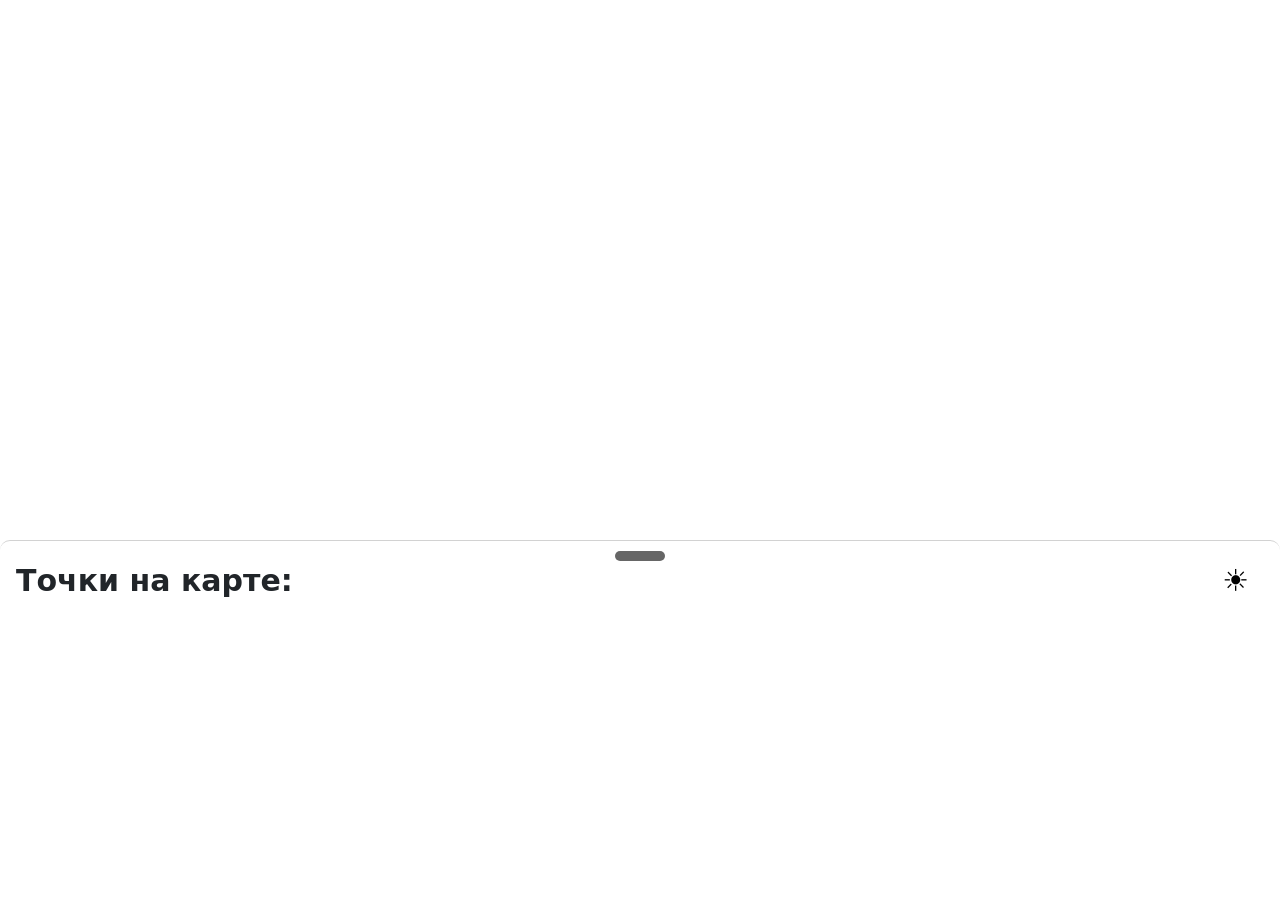
<file: index.html>
<html>
  <head>
    <meta name="viewport" content="width=device-width, initial-scale=1" />
    <script src="https://api-maps.yandex.ru/2.1/?apikey=f1f1d7d7-cd6e-4883-b0d1-46ac439370d4&lang=ru_RU"></script>
    <link href="css/mapStyle.css" rel="stylesheet" />
    <link
      href="https://cdn.jsdelivr.net/npm/bootstrap@5.3.8/dist/css/bootstrap.min.css"
      rel="stylesheet"
    />
    <script src="https://cdn.jsdelivr.net/npm/bootstrap@5.3.8/dist/js/bootstrap.bundle.min.js"></script>
    <script src="js/initMap.js"></script>
    <script src="js/changeThemeMap.js"></script>
    <script src="js/offcanvasMovng.js"></script>
  </head>

  <body>

    <div
      class="offcanvas offcanvas-bottom"
      tabindex="-1"
      id="offcanvasBottom"
      aria-labelledby="offcanvasBottomLabel"
      data-bs-backdrop="false"
      data-bs-theme="light"
      data-bs-scroll="true"
    >
      <div class="offcanvas-header">
        <div id="offcanvasHandle"></div>
        <h5 class="offcanvas-title" id="offcanvasBottomLabel">
          Точки на карте:
        </h5>
        <button
          id="themeChangeBtn"
          onclick="changeTheme()"
        >☀</button>
      </div>
      <div class="offcanvas-body small">
        <div class="menuList">
          <div class="itemList"></div>
        </div>
        <div class="itemInfo">
          <h3 class="itemTitle"></h3>
          <img class="itemImage" />
          <p class="infoDesc"></p>
          <p id="btnUndo">↩</p>
        </div>
      </div>
    </div>
    <div id="map"></div>
  </body>
</html>
</file>
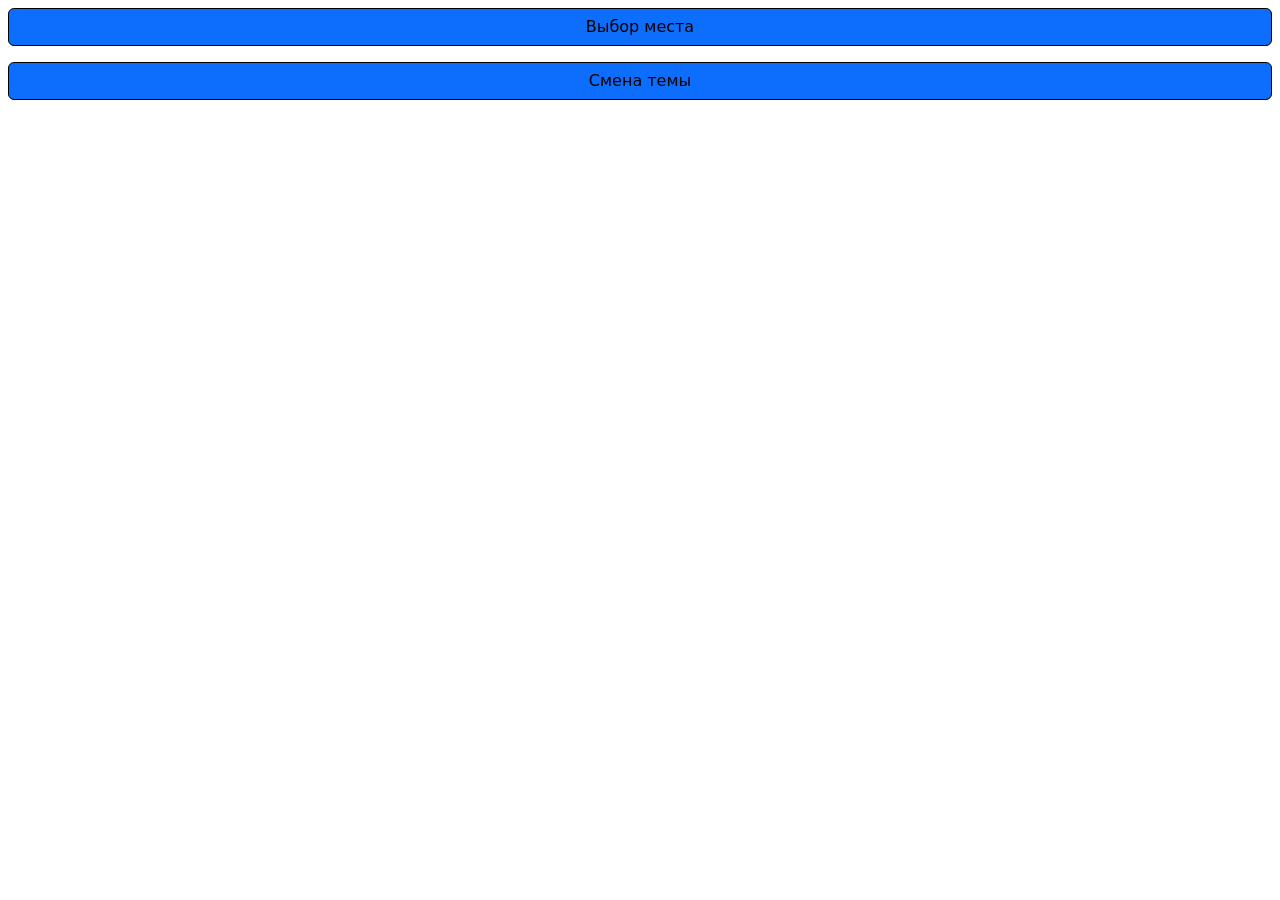
<file: NPM.html>
<html>
  <head>
    <meta name="viewport" content="width=device-width, initial-scale=1" />
    <script src="https://api-maps.yandex.ru/2.1/?apikey=f1f1d7d7-cd6e-4883-b0d1-46ac439370d4&lang=ru_RU"></script>
    <style>
      html,
      body,
      #map {
        width: 100%;
        height: 100%;
        margin: 0;
        padding: 0;
      }
      body {
        display: flex;
        align-items: stretch;
        flex-direction: column;
      }
      #cywbtn {
        --bs-btn-color: #000000;
        --bs-btn-bg: #0d6efd;
        --bs-btn-border-color: #000000;
        --bs-btn-hover-color: #000000;
        --bs-btn-hover-bg: #0b5ed7;
        --bs-btn-hover-border-color: #000000;
        --bs-btn-active-color: #000000;
        --bs-btn-active-bg: #0851bb;
        --bs-btn-active-border-color: #000000;
        --bs-btn-disabled-color: #000000;
        --bs-btn-disabled-bg: #0851bb;
        --bs-btn-disabled-border-color: #000000;
      }
      #themeChanger {
        --bs-btn-color: #000000;
        --bs-btn-bg: #0d6efd;
        --bs-btn-border-color: #000000;
        --bs-btn-hover-color: #000000;
        --bs-btn-hover-bg: #0b5ed7;
        --bs-btn-hover-border-color: #000000;
        --bs-btn-active-color: #000000;
        --bs-btn-active-bg: #0851bb;
        --bs-btn-active-border-color: #000000;
        --bs-btn-disabled-color: #000000;
        --bs-btn-disabled-bg: #0851bb;
        --bs-btn-disabled-border-color: #000000;
      }
      .placeItem {
        display: flex;
        padding: 5px;
        margin: 10px;
      }
      .placeIcon {
        width: 20px;
        height: 20px;
      }

      .itemInfo {
        display: none;
      }
    </style>
    <link
      href="https://cdn.jsdelivr.net/npm/bootstrap@5.3.8/dist/css/bootstrap.min.css"
      rel="stylesheet"
    />
    <script src="https://cdn.jsdelivr.net/npm/bootstrap@5.3.8/dist/js/bootstrap.bundle.min.js"></script>
    <script>
      ymaps.ready(init);

      function init() {
        const places = [
          {
            coords: [43.118465, 131.921895],
            name: "Кафетерий",
            iconUrl:
              "https://upload.wikimedia.org/wikipedia/commons/thumb/5/59/Tea_cup_icon.svg/1200px-Tea_cup_icon.svg.png",
            img: "",
            desc: "Место в центре парка, где можно быстро перекусить с чашкой кофе",
          },
          {
            coords: [43.118453, 131.922047],
            name: "Туалет",
            iconUrl:
              "https://upload.wikimedia.org/wikipedia/commons/thumb/5/54/Noun_3121.svg/1200px-Noun_3121.svg.png",
            img: "",
            desc: "Туалет",
          },
          {
            coords: [43.117907, 131.921767],
            name: "Чи-Фань",
            iconUrl:
              "https://avatars.mds.yandex.net/i?id=221c485a37ed0570142caca58a4463c5d0db369d-5888278-images-thumbs&n=13",
            img: "",
            desc: "Китайская еда быстрого приготовления",
          },
          {
            coords: [43.117879, 131.921837],
            name: "Pizza Ragazzi",
            iconUrl:
              "https://w7.pngwing.com/pngs/338/926/png-transparent-fast-food-barbecue-hot-dog-lunch-meat-barbecue-barbecue-angle-food.png",
            img: "",
            desc: "Итальянская пицца в пяти шагах от парковки",
          },
          {
            coords: [43.116548, 131.923505],
            name: "Смотровая площадка",
            iconUrl:
              "https://w7.pngwing.com/pngs/371/1021/png-transparent-computer-icons-binoculars-binoculars-cdr-text-logo.png",
            img: "",
            desc: "Смотровая площадка на город и парк",
          },
          {
            coords: "43.116993, 131.923989",
            name: "Смотровая площадка",
            iconUrl:
              "https://w7.pngwing.com/pngs/371/1021/png-transparent-computer-icons-binoculars-binoculars-cdr-text-logo.png",
            img: "",
            desc: "Смотровая площадка на город",
          },
          {
            coords: [43.11713, 131.923391],
            name: "Кофейня",
            iconUrl:
              "https://upload.wikimedia.org/wikipedia/commons/thumb/5/59/Tea_cup_icon.svg/1200px-Tea_cup_icon.svg.png",
            img: "",
            desc: "Мини-кофейня без помещения",
          },
          {
            coords: [43.117965, 131.922887],
            name: "Сцена",
            iconUrl:
              "https://w7.pngwing.com/pngs/371/1021/png-transparent-computer-icons-binoculars-binoculars-cdr-text-logo.png",
            img: "",
            desc: "Сцена для мероприятий в парке",
          },
          {
            coords: [43.118224, 131.921366],
            name: "Беседка",
            iconUrl:
              "https://static.tildacdn.com/tild6532-3730-4635-b333-646531613638/pavilion.png",
            img: "",
            desc: "Беседка рядом с детской площадкой",
          },
          {
            coords: [43.118207, 131.921176],
            name: "Детская площадка",
            iconUrl: "https://cdn-icons-png.freepik.com/512/17416/17416575.png",
            img: "",
            desc: "Детская площадка для проведения времени всей семьёй",
          },
        ];

        // var ChiFan = new ymaps.Placemark(
        //   [43.117897, 131.921775],
        //   {
        //     hintContent: "面条和米饭吃",
        //     balloonContent: "党为你感到骄傲加上15社会信用",
        //   },
        //   // Ну типа текст для метки
        //   {
        //     iconImageHref:
        //       "https://avatars.mds.yandex.net/i?id=221c485a37ed0570142caca58a4463c5d0db369d-5888278-images-thumbs&n=13",
        //     iconLayout: "default#image",
        //     iconImageSize: [32, 32],
        //     iconImageOffset: [-16, -32],
        //   }
        // );
        // // Ну типа вид иконки метки

        var myMap = new ymaps.Map(
          "map",
          {
            center: [43.118202, 131.92234],
            zoom: 15,
          },
          {
            restrictMapArea: [
              [43.115, 131.92],
              [43.119, 131.926],
            ],
          }
        );
        // Место, где отображается карта

        const borders = [
          [
            [43.118432, 131.920995],
            [43.118426, 131.920987],
            [43.118413, 131.920983],
            [43.118385, 131.920865],
            [43.118394, 131.92084],
            [43.118397, 131.920819],
            [43.118358, 131.920654],
            [43.118347, 131.920638],
            [43.118339, 131.920634],
            [43.118284, 131.920636],
            [43.118282, 131.92061],
            [43.118189, 131.920609],
            [43.11814, 131.920731],
            [43.118162, 131.920754],
            [43.118162, 131.920754],
            [43.118185, 131.920799],
            [43.118192, 131.920835],
            [43.118192, 131.920835],
            [43.118177, 131.9209],
            [43.118149, 131.920937],
            [43.118132, 131.920943],
            [43.118093, 131.920937],
            [43.118004, 131.92106],
            [43.117878, 131.921258],
            [43.117757, 131.921525],
            [43.117641, 131.921858],
            [43.117587, 131.922009],
            [43.117574, 131.922062],
            [43.117565, 131.922131],
            [43.117565, 131.922131],
            [43.117551, 131.922482],
            [43.117709, 131.923608],
            [43.117852, 131.92344],
            [43.11786, 131.923438],
            [43.117891, 131.923489],
            [43.118702, 131.923397],
            [43.118715, 131.923358],
            [43.118708, 131.923318],
            [43.118693, 131.923291],
            [43.118667, 131.922952],
            [43.11867, 131.922955],
            [43.118673, 131.922952],
            [43.118677, 131.922824],
            [43.118669, 131.922706],
            [43.118666, 131.922704],
            [43.118663, 131.92263],
            [43.118666, 131.922627],
            [43.118645, 131.922205],
            [43.118642, 131.922203],
            [43.118615, 131.922206],
            [43.118615, 131.922185],
            [43.118581, 131.921658],
            [43.118594, 131.921655],
            [43.118604, 131.921653],
            [43.118604, 131.921653],
            [43.118621, 131.921567],
            [43.118591, 131.921506],
            [43.118552, 131.921411],
            [43.118486, 131.921254],
            [43.118432, 131.920995],
          ],
          [
            [43.117891, 131.923489],
            [43.11786, 131.923438],
            [43.117852, 131.92344],
            [43.117709, 131.923608],
            [43.117644, 131.923625],
            [43.117506, 131.923677],
            [43.11738, 131.92333],
            [43.117355, 131.923206],
            [43.117118, 131.92327],
            [43.116943, 131.923305],
            [43.116919, 131.923302],
            [43.1169, 131.923281],
            [43.11689, 131.923248],
            [43.116887, 131.923134],
            [43.116547, 131.923205],
            [43.116488, 131.923457],
            [43.116488, 131.923467],
            [43.116655, 131.924224],
            [43.117088, 131.924745],
            [43.117659, 131.924601],
            [43.11777, 131.92446],
            [43.11777, 131.924455],
            [43.117767, 131.924412],
            [43.117772, 131.924368],
            [43.117787, 131.924318],
            [43.117819, 131.924066],
            [43.117831, 131.923971],
            [43.117891, 131.923489],
            // 43.117088, 131.924745 - самая северная крайняя граница с третьим полигоном
            // 43.116887, 131.923134 - самая южная крайняя граница с третьим полигоном
          ],
        ];

        borders.forEach((border) => {
          const polygon = new ymaps.Polygon(
            [border],
            {},
            {
              fillColor: "rgba(0, 255, 0, 0.5)",
              strokeColor: "rgba(0,175, 0, 1)",
              strokeWidth: 2,
            }
          );
          myMap.geoObjects.add(polygon);
        });
        // Создание самого полигона

        // myMap.geoObjects.add(ChiFan);
        // // Отображение самой метки

        const pathCoords = [
          [
            [43.11839, 131.921477],
            [43.11839, 131.921425],
            [43.118391, 131.921403],
            [43.118389, 131.921376],
            [43.118373, 131.921333],
            // 43.118390, 131.921425 - начало дорожки к остановке
            // Создаём дорожку от северо-западной части дороги на детскую площадку
          ],
          [
            [43.118373, 131.921333],
            [43.118356, 131.921336],
            [43.118338, 131.921328],
            [43.118284, 131.921268],
            // Дорожка от line1 до скамейки возле "беседки"
          ],
          [
            [43.118284, 131.921268],
            [43.11828, 131.921315],
            [43.118273, 131.921351],
            [43.118266, 131.921391],
            [43.118252, 131.921412],
            [43.118238, 131.921422],
            [43.11822, 131.921422],
            [43.118202, 131.921412],
            [43.11818, 131.921366],
            [43.118186, 131.921342],
            [43.118196, 131.921324],
            [43.118217, 131.921307],
            [43.118236, 131.921308],
            [43.118236, 131.921308],
            [43.118253, 131.92132],
            [43.118273, 131.921351],
            // Дорожка от line2 вокруг "беседки"
          ],
          [
            [43.11818, 131.921366],
            [43.11817, 131.921351],
            [43.118125, 131.921312],
            [43.118112, 131.92129],
            [43.118104, 131.921263],
            [43.118101, 131.921226],
            [43.118102, 131.921193],
            [43.118115, 131.92112],
            [43.118172, 131.92103],
            [43.118196, 131.92098],
            [43.118215, 131.920963],
            [43.118231, 131.920962],
            [43.118245, 131.920965],
            [43.118258, 131.920977],
            [43.118271, 131.921006],
            [43.1183, 131.921116],
            [43.118305, 131.92116],
            [43.118301, 131.921184],
            [43.118287, 131.921231],
            [43.118284, 131.921248],
            [43.118284, 131.921268],
            // Дорожка вокруг line2, line3
          ],
          [
            [43.118373, 131.921333],
            [43.118384, 131.921308],
            [43.118388, 131.921237],
            [43.118384, 131.921161],
            [43.118376, 131.92112],
            [43.118335, 131.920996],
            [43.118314, 131.920949],
            [43.118283, 131.920908],
            [43.118265, 131.920891],
            [43.118238, 131.920878],
            [43.118203, 131.920885],
            [43.118158, 131.920982],
            [43.118135, 131.921014],
            [43.118107, 131.921038],
            [43.118053, 131.921061],
            [43.118032, 131.921087],
            [43.118027, 131.921123],
            [43.118027, 131.921164],
            [43.118064, 131.921315],
            [43.11806, 131.921411],
            [43.118062, 131.921476],
            [43.118177, 131.921496],
            [43.118241, 131.921498],
            [43.118322, 131.92149],
            [43.11839, 131.921477],
            // 43.118283, 131.920908 - северная дорожка влево
            // 43.118238, 131.920878 - средняя дорожка влево
            // 43.118203, 131.920885 - южная дорожка влево
            // Дорожка вокруг всей детской площадки
          ],
          [
            [43.118283, 131.920908],
            [43.118273, 131.920828],
            [43.118258, 131.92078],
            [43.118242, 131.920768],
            [43.118226, 131.920772],
            [43.118215, 131.920786],
            [43.118205, 131.920807],
            [43.118203, 131.920885],
            // 43.118215, 131.920786 - середина
            // Дорожка от север. до юж. влево
          ],
          [
            [43.118238, 131.920878],
            [43.118223, 131.920803],
            [43.118215, 131.920786],
            [43.118203, 131.920759],
            [43.118193, 131.920734],
            [43.11819, 131.920718],
            [43.118191, 131.920694],
            [43.118209, 131.920658],
            [43.118225, 131.920643],
            [43.118225, 131.920643],
            [43.118286, 131.920628],
            // 43.118203, 131.920759 - началао короткой дорожки на юг
            // Дорожка от сред. дорожки влево вниз по лестнице
          ],
          [
            [43.118203, 131.920759],
            [43.118176, 131.920796],
          ],
          [
            [43.11839, 131.921425],
            [43.118425, 131.921429],
            [43.118454, 131.921425],
            [43.118471, 131.921415],
            [43.118483, 131.921396],
            [43.118491, 131.921371],
            [43.118507, 131.921345],
            [43.11852, 131.92133],
          ],
          [
            [43.118062, 131.921476],
            [43.117876, 131.921442],
            [43.11785, 131.921434],
            [43.117819, 131.921388],
            // Другая длинная дорожка уже прямо вдоль дороги от самой длинной на юг
          ],
          [
            [43.11839, 131.921477],
            [43.118477, 131.921463],
            [43.118516, 131.921451],
            [43.118538, 131.921436],
            [43.118555, 131.921414],
            // Другая длинная дорожка уже прямо вдоль дороги от самой длинной на север
          ],
          [
            [43.118594, 131.92151],
            [43.118513, 131.921549],
            [43.118398, 131.921588],
            [43.118348, 131.921593],
            [43.118203, 131.921588],
            [43.118183, 131.921592],
            [43.118138, 131.921633],
            [43.118071, 131.921679],
            [43.117977, 131.921691],
            [43.117893, 131.921875],
            [43.117856, 131.921952],
            [43.11784, 131.922015],
            [43.11784, 131.922029],
            [43.117841, 131.922049],
            [43.117846, 131.922087],
            [43.117865, 131.92214],
            [43.117997, 131.922343],
            [43.118082, 131.922484],
            [43.118101, 131.922529],
            [43.118114, 131.922599],
            [43.118123, 131.922628],
            [43.118149, 131.922687],
            [43.118182, 131.922748],
            [43.118263, 131.92285],
            [43.118297, 131.922874],
            [43.118335, 131.92288],
            [43.118367, 131.9229],
            [43.1184, 131.922954],
            [43.118425, 131.923019],
            [43.118456, 131.923052],
            [43.118472, 131.923058],
            [43.11852, 131.923109],
            [43.118528, 131.923148],
            [43.118534, 131.923156],
            [43.118546, 131.923156],
            // 43.118398, 131.921588 - начало 1-ой дорожки
            // 43.118138, 131.921633 - середина 2-ой дорожки
            // 43.118071, 131.921679 - 1-ая середина 3-ей дорожки
            // 43.117977, 131.921691 - южная середина 2-ой дорожки
            // 43.117893, 131.921875 - конец 2-ой дорожки
            // 43.117856, 131.921952 - 1-ое начало 4-ой дорожки на юг к дороге
            // 43.117840, 131.922029 - 2-ое начало 4-ой дорожки на юг к дороге
            // 43.117997, 131.922343 - 2-ая середина 3-ей дорожки
            // 43.118114, 131.922599 - начало 5-ой дорожки
            // 43.118149, 131.922687 - середина 6-ой дорожки
            // 43.118182, 131.922748 - конец 5-ой дорожки
            // 43.118472, 131.923058 - конец 7-ой дорожки
            // 43.118546, 131.923156 - середина 1-ой дорожки
          ],
          [
            [43.118397, 131.921576],
            [43.118398, 131.921588],
            [43.118399, 131.921702],
            [43.118382, 131.921868],
            [43.118349, 131.921971],
            [43.118345, 131.922109],
            [43.11847, 131.922472],
            [43.118517, 131.922849],
            [43.118531, 131.923041],
            [43.118546, 131.923156],
            [43.118564, 131.923234],
            [43.118587, 131.923269],
            [43.118645, 131.923305],
            [43.118688, 131.92336],
            [43.118724, 131.923378],
            // 43.118382, 131.921868 - 1-ое начало 2-ой дорожки
            // 43.118349, 131.921971 - 2-ое начало 2-ой дорожки
            // 43.118345, 131.922109 - начало 6-ой дорожки
            // 43.118564, 131.923234 - начало 8-ой дорожки
          ],
          [
            [43.118382, 131.921868],
            [43.11832, 131.921844],
            // 43.118320, 131.921844 - пересечение 2-х начал 2-ой дорожки
          ],
          [
            [43.118349, 131.921971],
            [43.11832, 131.921844],
            [43.118182, 131.921673],
            [43.118138, 131.921633],
            [43.118053, 131.92161],
            [43.117993, 131.921611],
            [43.11795, 131.921598],
            [43.117956, 131.92163],
            [43.117977, 131.921691],
            [43.117991, 131.921767],
            [43.117992, 131.92181],
            [43.117985, 131.921844],
            [43.117959, 131.921873],
            [43.117937, 131.921885],
            [43.117913, 131.921885],
            [43.117893, 131.921875],
            // 43.118053, 131.921610 - пересечение с 3-ей дорожкой
            // 43.117985, 131.921844 - начало 9-ой дорожки
          ],
          [
            [43.118054, 131.921573],
            [43.118053, 131.92161],
            [43.118071, 131.921679],
            [43.118056, 131.921862],
            [43.118047, 131.921905],
            [43.118035, 131.921945],
            [43.117981, 131.922108],
            [43.117976, 131.922144],
            [43.117975, 131.922186],
            [43.117984, 131.922272],
            [43.117997, 131.922343],
            [43.118002, 131.922412],
            [43.118, 131.922457],
            [43.118005, 131.922505],
            [43.11799, 131.922535],
            [43.117953, 131.922587],
            [43.11794, 131.922603],
            // 43.118035, 131.921945 - пересечение с 9-ой дорожкой
            // 43.117990, 131.922535 - пересечение с 5-ой дорожкой
            // 43.117953, 131.922587 - поворот
            // 43.117940, 131.922603 - конец и пересечение с 5-ой дорожкой
          ],
          [
            [43.117953, 131.922587],
            [43.118023, 131.922664],
            [43.118051, 131.922614],
            [43.118055, 131.922604],
            // 43.118055, 131.922604 - конец и пересечение с 5-ой дорожкой
          ],
          [
            [43.117856, 131.921952],
            [43.117831, 131.921945],
            [43.117813, 131.921934],
            [43.117794, 131.921955],
            [43.117771, 131.921973],
            // 43.117771, 131.921973 - пересечение 2-х начал 4-ой дорожки
          ],
          [
            [43.11784, 131.922029],
            [43.117815, 131.922004],
            [43.117771, 131.921973],
            [43.117766, 131.921971],
            [43.117731, 131.921965],
            [43.117695, 131.921939],
            [43.117606, 131.921893],
          ],
          [
            [43.118114, 131.922599],
            [43.118093, 131.922585],
            [43.11808, 131.92258],
            [43.118067, 131.922587],
            [43.118055, 131.922604],
            [43.11799, 131.922535],
            [43.11796, 131.922508],
            [43.117937, 131.922493],
            [43.117916, 131.922499],
            [43.117912, 131.922504],
            [43.117906, 131.922523],
            [43.117911, 131.922561],
            [43.117923, 131.922586],
            [43.11794, 131.922603],
            [43.117949, 131.922641],
            [43.118004, 131.92275],
            [43.118011, 131.922777],
            [43.118011, 131.922806],
            [43.118002, 131.922819],
            [43.117991, 131.922829],
            [43.117978, 131.922828],
            [43.117919, 131.922788],
            [43.117899, 131.922784],
            [43.117884, 131.922789],
            [43.117873, 131.9228],
            [43.117868, 131.922817],
            [43.117867, 131.922839],
            [43.117874, 131.922862],
            [43.11792, 131.922922],
            [43.118019, 131.923016],
            [43.118053, 131.923054],
            [43.118111, 131.923097],
            [43.118174, 131.92313],
            [43.118211, 131.92318],
            [43.118275, 131.923218],
            [43.118297, 131.923238],
            [43.118331, 131.923277],
            [43.118359, 131.923274],
            [43.118381, 131.923251],
            [43.11839, 131.923217],
            [43.118388, 131.923193],
            [43.11838, 131.923175],
            [43.118347, 131.923114],
            [43.11832, 131.923042],
            [43.11831, 131.923002],
            [43.118294, 131.922963],
            [43.118236, 131.922907],
            [43.118196, 131.922889],
            [43.118182, 131.922871],
            [43.118175, 131.922841],
            [43.118174, 131.922809],
            [43.118182, 131.922748],
            // 43.118381, 131.923251 - ещё другая дорожка
            // 43.118053, 131.923054 - другая дорожка
          ],
          [
            [43.117985, 131.921844],
            [43.118036, 131.921943],
            [43.118122, 131.92219],
            [43.118226, 131.92243],
            [43.118312, 131.922604],
            [43.118353, 131.922684],
            [43.118393, 131.922804],
            [43.118414, 131.922868],
            [43.118474, 131.923008],
            [43.118488, 131.923031],
            [43.11851, 131.923042],
            [43.118531, 131.923041],
            // 43.118488, 131.923031 - соединение с ещё какой-то борожжкой 🥞-🥞ский!
            // 43.118474, 131.923008 - дорожка К СКАМЕЙКЕ 🥞
            // 43.118393, 131.922804 - ну вернулась дорожка расчлененная в свою основу
            // 43.118312, 131.922604 - расчленение дорожки
            // 43.118226, 131.922430 - пересечение с хз уже какой дорожкой, ну которая вверх по лестнице типа
          ],
          [
            [43.118345, 131.922109],
            [43.118226, 131.92243],
            [43.118149, 131.922687],
            [43.11813, 131.922732],
            [43.118094, 131.922805],
            [43.118062, 131.922885],
            [43.118019, 131.923016],
            [43.118011, 131.923038],
            [43.117945, 131.923196],
            [43.11788, 131.923327],
            [43.117857, 131.923436],
            [43.11784, 131.923506],
            [43.117827, 131.923541],
            [43.117801, 131.923574],
            [43.117774, 131.923615],
            [43.117768, 131.923639],
            [43.117763, 131.923691],
            [43.117728, 131.923807],
            [43.117703, 131.923905],
            [43.117697, 131.923961],
            [43.117697, 131.924023],
            [43.117697, 131.924023],
            [43.117674, 131.924067],
            [43.117663, 131.924078],
            [43.11764, 131.924093],
            [43.117613, 131.9241],
            [43.117582, 131.924097],
            // 43.117582, 131.924097 - rонец и разделение на 2 другие дорожки
            // 43.117674, 131.924067 - перекрёсток
            // 43.117728, 131.923807 - ЛАДНО, У МЕНЯ ЕСТЬ МОТИВАЦИЯ ДАЛЬШЕ ДеЛАТЬ КЧАУУУ МАКВИН 95 КЧАУ ЭЙ МОЛНИЯ ГОТОВ О ДА МАКВИН ГОТОВ 1 ПОБЕДИТЕЛЬ, 42 ЛУЗЕРА, я ТАКИХ ЕМ НА ЗАВТРАК КЧАУУУУУУУУУУУУУУУУУУ⚡⚡⚡⚡⚡
            // 43.117857, 131.923436 - ну типа конец у первой части 🥞
          ],
          [
            [43.118312, 131.922604],
            [43.118308, 131.922645],
            [43.118326, 131.922703],
            [43.118369, 131.922798],
            [43.118393, 131.922804],
          ],
          [
            [43.118474, 131.923008],
            [43.118487, 131.92298],
            [43.118492, 131.922961],
            [43.118483, 131.92293],
            [43.118483, 131.92293],
            [43.118485, 131.922866],
            [43.118484, 131.922845],
            [43.118472, 131.922816],
            [43.118455, 131.922791],
          ],
          [
            [43.118488, 131.923031],
            [43.118472, 131.923058],
          ],
          [
            [43.118381, 131.923251],
            [43.118388, 131.923258],
            [43.118399, 131.923262],
            [43.118399, 131.923262],
            [43.118399, 131.923262],
            [43.118526, 131.923246],
            [43.118564, 131.923234],
          ],
          [
            [43.118053, 131.923054],
            [43.118051, 131.923106],
            [43.118064, 131.923163],
            [43.118081, 131.923215],
            [43.118084, 131.923242],
            [43.118078, 131.923268],
            [43.118069, 131.923282],
            [43.118055, 131.923284],
            [43.118038, 131.923277],
            [43.117993, 131.923227],
            [43.117945, 131.923196],
            [43.117891, 131.923161],
            [43.117862, 131.923135],
            [43.117828, 131.923121],
            [43.117815, 131.923121],
            [43.117805, 131.923128],
            [43.117799, 131.923138],
            [43.117798, 131.923157],
            [43.117808, 131.923188],
            [43.117805, 131.923203],
            [43.117781, 131.923224],
            [43.117777, 131.923245],
            [43.117807, 131.923315],
            [43.117821, 131.923411],
            [43.117828, 131.923422],
            [43.117857, 131.923436],
          ],
          [
            [43.117917, 131.921592],
            [43.117888, 131.921581],
            [43.117845, 131.9216],
            [43.117828, 131.921616],
            [43.117725, 131.921852],
            // 43.117725, 131.921852 - разделение на 2 другие
          ],
          [
            [43.117782, 131.921908],
            [43.117725, 131.921852],
            [43.117713, 131.921853],
            [43.117699, 131.921859],
            [43.117676, 131.921882],
          ],
          [
            [43.117728, 131.923807],
            [43.117603, 131.923727],
            [43.117555, 131.923706],
            [43.11746, 131.923695],
            [43.117328, 131.923649],
            [43.117312, 131.923639],
            [43.117073, 131.923475],
            [43.117046, 131.923467],
            [43.117023, 131.923467],
            [43.117003, 131.923473],
            [43.116942, 131.923526],
            [43.116924, 131.923534],
            [43.116912, 131.923535],
            [43.116828, 131.923537],
            [43.116789, 131.923545],
            [43.116742, 131.923566],
            [43.116715, 131.923585],
            [43.116674, 131.923627],
            [43.116655, 131.923666],
            [43.116652, 131.923686],
            [43.116652, 131.923706],
            [43.116656, 131.923753],
            [43.116656, 131.923753],
            [43.116692, 131.923871],
            [43.116707, 131.923944],
            [43.116721, 131.923974],
            [43.116729, 131.923988],
            [43.116745, 131.924],
            [43.11676, 131.923996],
            [43.116767, 131.923983],
            [43.116774, 131.923964],
            [43.116777, 131.923922],
            [43.116781, 131.923836],
            [43.116792, 131.923804],
            [43.11679, 131.923779],
            [43.11679, 131.923779],
            [43.1168, 131.92375],
            [43.116861, 131.923701],
            [43.116885, 131.923696],
            [43.116885, 131.923696],
            [43.116916, 131.923726],
            [43.11692, 131.923744],
            [43.116916, 131.923765],
            [43.116886, 131.923805],
            [43.116879, 131.923828],
            [43.116879, 131.923842],
            [43.116885, 131.923857],
            [43.116893, 131.923867],
            [43.116907, 131.923875],
            [43.116915, 131.923877],
            [43.116933, 131.923879],
            [43.11699, 131.923862],
            [43.117013, 131.923865],
            [43.117033, 131.923889],
            [43.117062, 131.923948],
            [43.117077, 131.923974],
            [43.117124, 131.92403],
            [43.11722, 131.924095],
            [43.11727, 131.924142],
            [43.117303, 131.924198],
            [43.117308, 131.924242],
            [43.117309, 131.924307],
            [43.117297, 131.924362],
            [43.117268, 131.92439],
            [43.117247, 131.924399],
            [43.117235, 131.924404],
            [43.117212, 131.924389],
            [43.117111, 131.924266],
            [43.117086, 131.924243],
            [43.117027, 131.924158],
            [43.116986, 131.924077],
            [43.116987, 131.924039],
            [43.117005, 131.923985],
            [43.117062, 131.923948],
            // 43.117005, 131.923985 - возвращение разделённой текущей в единную
            // 43.117086, 131.924243 - конец "ну нн дорожка"
            // 43.117111, 131.924266 - ещё нн дорожка...
            // 43.117212, 131.924389 - ну нн дорожка
            // 43.117247, 131.924399 - там типа как у паучка дорожки идут
            // 43.117124, 131.924030 - по аналогии с разделением текущей
            // 43.117062, 131.923948 - ну вообще это будующий конец дорожки, типа кольца
            // 43.116907, 131.923875 - дорожка между разделением текущей
            // 43.116781, 131.923836 - разделение на две другие
            // 43.116652, 131.923706 - возвращение второй дорожки
            // 43.116865, 131.923535 - вторая дорка, которая чуть позже вернется
            // 43.116912, 131.923535 - вот и вернулась дорожка
            // 43.117046, 131.923467 - дорога, которая чуть позже вернется в данную дорогу
            // 43.117312, 131.923639 - ещё дорожка
            // 43.117603, 131.923727 - дорожка
          ],
          [
            [43.117312, 131.923639],
            [43.117316, 131.923664],
            [43.117329, 131.923693],
            [43.117341, 131.923725],
            [43.117335, 131.923815],
            [43.117342, 131.923862],
            [43.117352, 131.923883],
            [43.117369, 131.923902],
            [43.117385, 131.923908],
            [43.117397, 131.923905],
            [43.117407, 131.923886],
            [43.117412, 131.923862],
            [43.117415, 131.923813],
            [43.117424, 131.923779],
            [43.117435, 131.92376],
            [43.117447, 131.923749],
            [43.117468, 131.923743],
            [43.117481, 131.923749],
            [43.117495, 131.923767],
            [43.117495, 131.923767],
            [43.11752, 131.923831],
            [43.117529, 131.923859],
            [43.117535, 131.923885],
            [43.11754, 131.923968],
            [43.117544, 131.923981],
            [43.117552, 131.923988],
            [43.117573, 131.924045],
            [43.11758, 131.924074],
            [43.117582, 131.924097],
            [43.117577, 131.924116],
            [43.11756, 131.924167],
            [43.117556, 131.924202],
            [43.117563, 131.924231],
            [43.117594, 131.924318],
            [43.117601, 131.924345],
            [43.117604, 131.924371],
            [43.117602, 131.924401],
            [43.117595, 131.924436],
            [43.117583, 131.924466],
            [43.117532, 131.924579],
            [43.11751, 131.924611],
            [43.117494, 131.924625],
            [43.117475, 131.924623],
            [43.117466, 131.924613],
            [43.117457, 131.924592],
            [43.117449, 131.924547],
            [43.117446, 131.924415],
            [43.117438, 131.924397],
            [43.117423, 131.92438],
            [43.117397, 131.924364],
            [43.117381, 131.924368],
            [43.117373, 131.924381],
            [43.117365, 131.924397],
            [43.117341, 131.924559],
            [43.117341, 131.924559],
            [43.117323, 131.924587],
            [43.117266, 131.92461],
            [43.117187, 131.924636],
            [43.117173, 131.924633],
            [43.117161, 131.92462],
            [43.117162, 131.924579],
            [43.117227, 131.924472],
            [43.117236, 131.924451],
            [43.117247, 131.924399],
            [43.117272, 131.924462],
            [43.117278, 131.924502],
            [43.117266, 131.92461],
            // 43.117335, 131.923815 - пересечение с другой
            // 43.117415, 131.923813 - пересечение с той же что и прошлый раз
            // 43.117520, 131.923831 - не опять, а снова...
            // 43.117552, 131.923988 - разделяется на маленькую и большую (текущую)
            // 43.117266, 131.924610 - уже разделяется на вторую маленькую
            // 43.117247, 131.924399 - СЛУЖИТЬ РОССИИ СУЖДЕНО ТЕБЕ И МНЕ СЛУЖИТЬ РОССИИ УДИВИТЕЛЬНОЙ СТРАНЕ ГДЕ СОЛНЦЕ НОВОЕ ВСТАЕЕЕЕТ НА НЕБЕ СИИИИИИНЕЕЕЕЕМ ПЛЕЧОМ К ПЛЕЧУ ИДУТ РОССИИСКИЕ ВОЙСКА И ПУСТЬ ВОЕННАЯ ДОРОГА НЕЛЕГКА, МЫ БУДЕМ ВЕРОЮ И ПРАВДОЮ СЛУЖИТЬ РОССИИ
          ],
          [
            [43.11729, 131.923777],
            [43.117335, 131.923815],
            [43.117373, 131.923828],
            [43.117388, 131.923828],
            [43.117415, 131.923813],
            [43.117428, 131.923799],
            [43.117445, 131.92379],
            [43.117462, 131.923795],
            [43.117486, 131.923817],
            [43.117508, 131.923826],
            [43.11752, 131.923831],
            [43.11755, 131.923841],
            [43.11757, 131.923859],
            [43.117592, 131.923897],
            [43.117611, 131.923943],
            [43.117621, 131.92398],
            [43.117632, 131.924017],
            [43.117639, 131.924031],
            [43.117674, 131.924067],
            [43.117696, 131.924104],
            [43.117707, 131.924139],
            [43.117712, 131.924167],
            [43.117716, 131.924228],
            [43.117723, 131.924245],
            [43.117753, 131.924278],
            [43.117764, 131.9243],
            [43.11778, 131.924366],
          ],
          [
            [43.117552, 131.923988],
            [43.117578, 131.923991],
            [43.117621, 131.92398],
          ],
          [
            [43.117611, 131.923943],
            [43.117621, 131.923933],
            [43.117626, 131.923925],
            [43.117633, 131.923885],
            [43.117629, 131.923842],
            [43.117617, 131.923778],
            [43.117603, 131.923732],
          ],
          [
            [43.117212, 131.924389],
            [43.117196, 131.924406],
            [43.117166, 131.924421],
            [43.117148, 131.924423],
            [43.117132, 131.924422],
            [43.117117, 131.924417],
            [43.117103, 131.924404],
            [43.117093, 131.924388],
            [43.117086, 131.924364],
            [43.11708, 131.924319],
            [43.117086, 131.924243],
          ],
          [
            [43.117111, 131.924266],
            [43.117118, 131.924215],
            [43.117116, 131.924069],
            [43.117124, 131.92403],
          ],
          [
            [43.116792, 131.923804],
            [43.116816, 131.92381],
            [43.116831, 131.923824],
            [43.116835, 131.92383],
            [43.116858, 131.923932],
            [43.116866, 131.923948],
            [43.11688, 131.923962],
            [43.1169, 131.923961],
            [43.116941, 131.923947],
            [43.116963, 131.923947],
            [43.116976, 131.923954],
            [43.117005, 131.923985],
          ],
          [
            [43.1169, 131.923961],
            [43.116896, 131.923951],
            [43.116891, 131.923923],
            [43.116907, 131.923875],
          ],
          [
            [43.117046, 131.923467],
            [43.11705, 131.92345],
            [43.117045, 131.923434],
            [43.117029, 131.923414],
            [43.117005, 131.923407],
            [43.11697, 131.923416],
            [43.11695, 131.923435],
            [43.116937, 131.92346],
            [43.116907, 131.923486],
            [43.116905, 131.923516],
            [43.116912, 131.923535],
          ],
          [
            [43.116865, 131.923535],
            [43.116858, 131.923496],
            [43.116834, 131.923447],
            [43.116816, 131.923385],
            [43.116804, 131.923368],
            [43.116785, 131.92336],
            [43.116739, 131.923359],
            [43.116668, 131.923346],
            [43.116639, 131.923351],
            [43.11658, 131.923407],
            [43.116561, 131.923434],
            [43.116548, 131.923467],
            [43.116546, 131.923495],
            [43.116548, 131.923505],
            [43.116585, 131.923645],
            [43.1166, 131.923678],
            [43.11663, 131.923706],
            [43.116645, 131.923708],
            [43.116652, 131.923706],
            // 43.116639, 131.923351 - новая дорожка
            // 43.116548, 131.923505 - вторая новая дорожка
          ],
          [
            [43.116639, 131.923351],
            [43.116623, 131.923339],
            [43.116598, 131.923323],
            [43.116576, 131.923325],
            [43.116557, 131.923333],
            [43.116537, 131.923356],
            [43.116528, 131.923376],
            [43.116516, 131.923425],
            [43.116511, 131.923441],
            [43.116492, 131.923461],
            [43.116536, 131.923502],
            [43.116548, 131.923505],
          ],
        ];

        pathCoords.forEach((path) => {
          const line = new ymaps.Polyline(
            path,
            {},
            {
              strokeColor: "rgba(0, 0, 0, 1)",
              strokeWidth: 3,
              strokeOppacity: 1,
            }
          );
          myMap.geoObjects.add(line);
        });

        let menuList = document.getElementsByClassName("menuList");
        let itemList = document.getElementsByClassName("itemList");
        places.forEach((place) => {
          const item = document.createElement("div");
          item.classname = "placeItem";
          item.innerHTML = `<img class="placeIcon" src="${place.iconUrl}"> ${place.name}`;
          itemList[0].appendChild(item);
          var mark = new ymaps.Placemark(
            place.coords,
            {
              hintContent: place.name,
              balloonContent: place.desc,
            },
            {
              iconImageHref: place.iconUrl,
              iconLayout: "default#image",
              iconImageSize: [32, 32],
              iconImageOffset: [-16, -32],
            }
          );
          myMap.geoObjects.add(mark);

          item.onclick = () => {
            const iI = document.getElementsByClassName("itemInfo");
            const iT = document.getElementsByClassName("itemTitle");
            const iIMG = document.getElementsByClassName("itemImage");
            const iD = document.getElementsByClassName("infoDesc");
            const btnU = document.getElementById("btnUndo");

            menuList[0].style.display = "none";
            iI[0].style.display = "block";
            iT[0].innerText = place.name;
            iIMG[0].src = place.img;
            iD[0].innerText = place.desc;
            btnU.onclick = () => {
              menuList[0].style.display = "block";
              iI[0].style.display = "none";
            };
          };
        });
      }

      let darkTheme = 0;
      function changeTheme() {
        const firstBtn = document.getElementById("cywbtn");
        const themeChanger = document.getElementById("themeChanger");
        const offcanvas = document.getElementById("offcanvasBottom");
        const body_elem = document.body;

        if (darkTheme === 0) {
          body_elem.style.backgroundColor = "#212529";

          firstBtn.style.setProperty("--bs-btn-color", "#fff");
          firstBtn.style.setProperty("--bs-btn-bg", "#dc3545");
          firstBtn.style.setProperty("--bs-btn-border-color", "#fff");
          firstBtn.style.setProperty("--bs-btn-hover-color", "#fff");
          firstBtn.style.setProperty("--bs-btn-hover-bg", "#bb2d3b");
          firstBtn.style.setProperty("--bs-btn-hover-border-color", "#fff");
          firstBtn.style.setProperty("--bs-btn-active-color", "#fff");
          firstBtn.style.setProperty("--bs-btn-active-bg", "#9f2733");
          firstBtn.style.setProperty("--bs-btn-active-border-color", "#fff");
          firstBtn.style.setProperty("--bs-btn-disabled-color", "#fff");
          firstBtn.style.setProperty("--bs-btn-disabled-bg", "#9f2733");
          firstBtn.style.setProperty("--bs-btn-disabled-border-color", "#fff");

          themeChanger.style.setProperty("--bs-btn-color", "#fff");
          themeChanger.style.setProperty("--bs-btn-bg", "#dc3545");
          themeChanger.style.setProperty("--bs-btn-border-color", "#fff");
          themeChanger.style.setProperty("--bs-btn-hover-color", "#fff");
          themeChanger.style.setProperty("--bs-btn-hover-bg", "#bb2d3b");
          themeChanger.style.setProperty("--bs-btn-hover-border-color", "#fff");
          themeChanger.style.setProperty("--bs-btn-active-color", "#fff");
          themeChanger.style.setProperty("--bs-btn-active-bg", "#9f2733");
          themeChanger.style.setProperty(
            "--bs-btn-active-border-color",
            "#fff"
          );

          themeChanger.style.setProperty("--bs-btn-disabled-color", "#fff");
          themeChanger.style.setProperty("--bs-btn-disabled-bg", "#9f2733");
          themeChanger.style.setProperty(
            "--bs-btn-disabled-border-color",
            "#fff"
          );

          themeChanger.style.setProperty(
            "--bs-btn-active-border-color",
            "#fff"
          );

          offcanvas.setAttribute("data-bs-theme", "dark");

          darkTheme = 1;
          console.log("Тёмная тема");
        } else {
          body_elem.style.backgroundColor = "#fff";

          firstBtn.style.setProperty("--bs-btn-color", "#000000");
          firstBtn.style.setProperty("--bs-btn-bg", "#0d6efd");
          firstBtn.style.setProperty("--bs-btn-border-color", "#000000");
          firstBtn.style.setProperty("--bs-btn-hover-color", "#000000");
          firstBtn.style.setProperty("--bs-btn-hover-bg", "#0b5ed7");
          firstBtn.style.setProperty("--bs-btn-hover-border-color", "#000000");
          firstBtn.style.setProperty("--bs-btn-active-color", "#000000");
          firstBtn.style.setProperty("--bs-btn-active-bg", "#0851bb");
          firstBtn.style.setProperty("--bs-btn-active-border-color", "#000000");
          firstBtn.style.setProperty("--bs-btn-disabled-color", "#000000");
          firstBtn.style.setProperty("--bs-btn-disabled-bg", "#0851bb");
          firstBtn.style.setProperty(
            "--bs-btn-disabled-border-color",
            "#000000"
          );

          themeChanger.style.setProperty("--bs-btn-color", "#000000");
          themeChanger.style.setProperty("--bs-btn-bg", "#0d6efd");
          themeChanger.style.setProperty("--bs-btn-border-color", "#000000");
          themeChanger.style.setProperty("--bs-btn-hover-color", "#000000");
          themeChanger.style.setProperty("--bs-btn-hover-bg", "#0b5ed7");
          themeChanger.style.setProperty(
            "--bs-btn-hover-border-color",
            "#000000"
          );
          themeChanger.style.setProperty("--bs-btn-active-color", "#000000");
          themeChanger.style.setProperty("--bs-btn-active-bg", "#0851bb");
          themeChanger.style.setProperty(
            "--bs-btn-active-border-color",
            "#000000"
          );
          themeChanger.style.setProperty("--bs-btn-disabled-color", "#000000");
          themeChanger.style.setProperty("--bs-btn-disabled-bg", "#0851bb");
          themeChanger.style.setProperty(
            "--bs-btn-disabled-border-color",
            "#000000"
          );

          offcanvas.setAttribute("data-bs-theme", "light");

          darkTheme = 0;
          console.log("Светлая тема");
        }
      }
    </script>
  </head>

  <body>
    <button
      class="btn btn-primary m-2"
      type="button"
      data-bs-toggle="offcanvas"
      data-bs-target="#offcanvasBottom"
      aria-controls="offcanvasBottom"
      id="cywbtn"
    >
      Выбор места
    </button>

    <button
      class="btn btn-primary m-2"
      type="button"
      id="themeChanger"
      onclick="changeTheme()"
    >
      Смена темы
    </button>

    <div
      class="offcanvas offcanvas-bottom"
      tabindex="-1"
      id="offcanvasBottom"
      aria-labelledby="offcanvasBottomLabel"
      data-bs-backdrop="false"
      data-bs-theme="light"
    >
      <div class="offcanvas-header">
        <h5 class="offcanvas-title" id="offcanvasBottomLabel">
          Точки на карте:
        </h5>
        <button
          type="button"
          class="btn-close"
          data-bs-dismiss="offcanvas"
          aria-label="Close"
        ></button>
      </div>
      <div class="offcanvas-body small">
        <div class="menuList">
          <div class="itemList"></div>
        </div>
        <div class="itemInfo">
          <h3 class="itemTitle"></h3>
          <img class="itemImage" />
          <p class="infoDesc"></p>
          <p id="btnUndo">↩</p>
        </div>
      </div>
    </div>
    <div id="map"></div>
  </body>
</html>
</file>
<file: css/mapStyle.css>
html,
body,
#map {
  width: 100%;
  height: 100%;
  margin: 0;
  padding: 0;
}

body {
  display: flex;
  align-items: stretch;
  flex-direction: column;
}

#cywbtn {
  --bs-btn-color: #000000;
  --bs-btn-bg: #0d6efd;
  --bs-btn-border-color: #000000;
  --bs-btn-hover-color: #000000;
  --bs-btn-hover-bg: #0b5ed7;
  --bs-btn-hover-border-color: #000000;
  --bs-btn-active-color: #000000;
  --bs-btn-active-bg: #0851bb;
  --bs-btn-active-border-color: #000000;
  --bs-btn-disabled-color: #000000;
  --bs-btn-disabled-bg: #0851bb;
  --bs-btn-disabled-border-color: #000000;
}

#themeChanger {
  --bs-btn-color: #000000;
  --bs-btn-bg: #0d6efd;
  --bs-btn-border-color: #000000;
  --bs-btn-hover-color: #000000;
  --bs-btn-hover-bg: #0b5ed7;
  --bs-btn-hover-border-color: #000000;
  --bs-btn-active-color: #000000;
  --bs-btn-active-bg: #0851bb;
  --bs-btn-active-border-color: #000000;
  --bs-btn-disabled-color: #000000;
  --bs-btn-disabled-bg: #0851bb;
  --bs-btn-disabled-border-color: #000000;
}

.placeItem {
  display: flex;
  gap: 5px;
  padding: 5px;
  margin: 5px;
  font-size: 20px;
  font-weight: bold;
}

.placeIcon {
  padding: 3px;
  width: 30px;
  height: 30px;
}

.itemInfo {
  display: none;
}

#offcanvasBottom {
  height: 90vh !important;
  max-height: 90vh !important;
  border-top-left-radius: 10px;
  border-top-right-radius: 10px;
  overflow-y: auto;
  touch-action: none;
  will-change: transform;
  transition: transform 0.3s ease;
}

.offcanvas-title {
  font-weight: bolder;
  font-size: 30px;
}

.offcanvas-header {
  display: flex;
  justify-content: space-between;
  align-items: center;
  width: 100%;
  position: relative;
}

#themeChangeBtn {
  font-size: 30px;
  background: none;
  border: none;
  cursor: pointer;
  margin-left: auto;
  padding-right: 15px;
  z-index: 10;
}

#offcanvasHandle {
  width: 50px;
  height: 10px;
  border-radius: 35px;
  background-color: #666666;
  position: absolute;
  top: 10px;
  left: 50%;
  transform: translateX(-50%);
  cursor: grab;
  z-index: 5;
}

.changeIconColor {
  filter: invert(100%);
}

#btnUndo {
  font-size: 30px;
  background: none;
  border: none;
  cursor: pointer;
}
</file>
